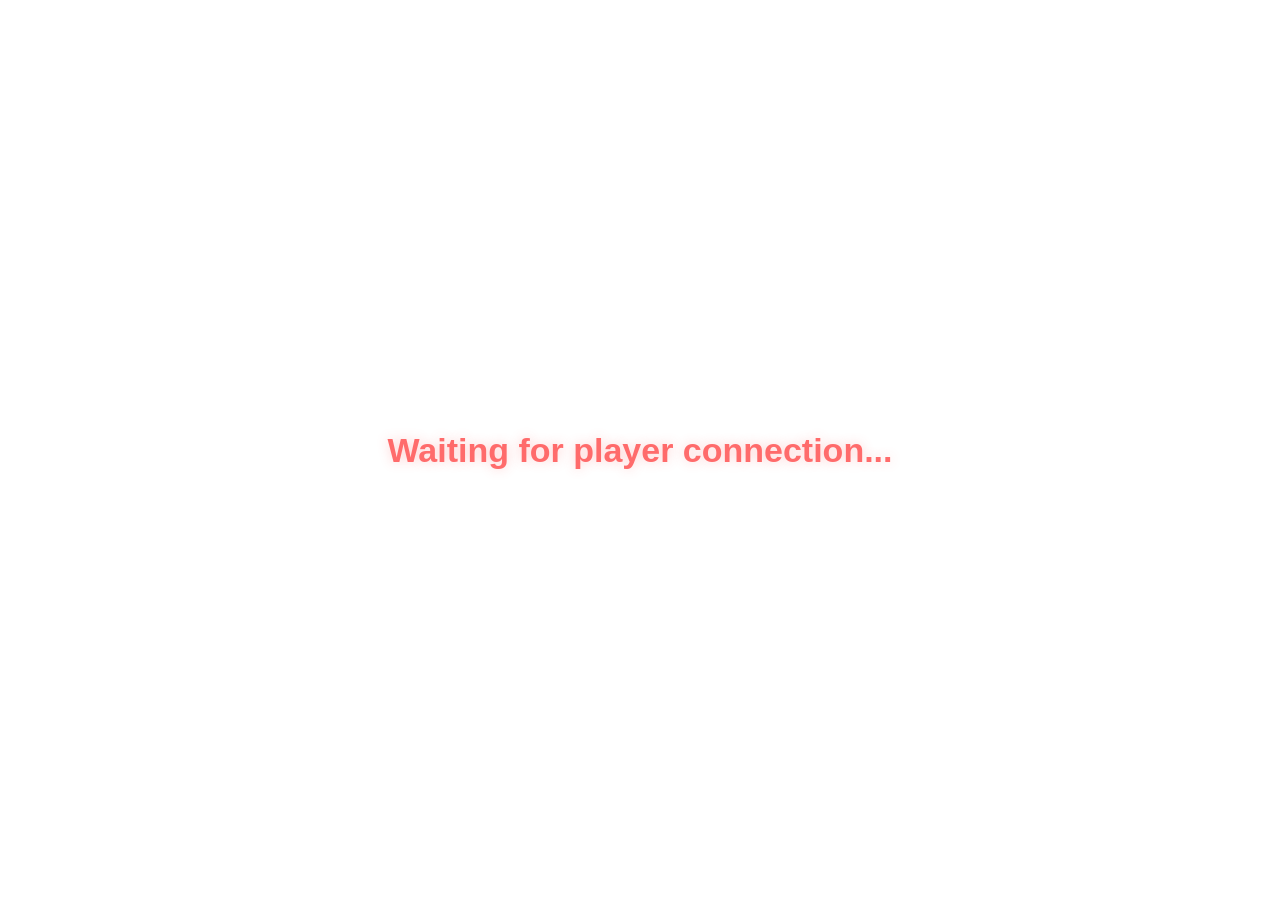
<file: now-playing-widget.html>
<!DOCTYPE html>
<html lang="en">
<head>
    <meta charset="UTF-8">
    <meta name="viewport" content="width=device-width, initial-scale=1.0">
    <title>Better Song Request Now Playing Widget</title>
    <link rel="stylesheet" href="style.css?v=20260531-124R7">
</head>
<body class="now-playing-widget-page">
    <main id="widget-root" class="widget-root"></main>
    <script src="translations.js?v=20260531-124R7"></script>
    <script src="app.js?v=20260531-124R7"></script>
</body>
</html>
</file>
<file: style.css>
:root { 
            --bg: #0f0f12; --panel: #1a1a1f; --accent: #00d4ff; --gold: #ffcc00; --red: #ff4d4d; --text: #e0e0e0;
            --twitch: #9146ff; --manual: #0088ff; 
        }
        body { background: var(--bg); color: var(--text); font-family: 'Segoe UI', sans-serif; margin: 0; display: flex; height: 100vh; overflow: hidden; flex-direction: column; }
        .app-brand-bar { flex: 0 0 38px; min-height: 38px; display: flex; align-items: center; justify-content: space-between; padding: 0 16px; box-sizing: border-box; background: #08080b; border-bottom: 1px solid #252530; box-shadow: 0 4px 14px rgba(0,0,0,0.35); z-index: 2100; }
        .app-brand-left { display: flex; align-items: center; gap: 10px; min-width: 0; }
        .app-brand-favicon { width: 22px; height: 22px; border-radius: 5px; object-fit: cover; flex: 0 0 22px; }
        .app-brand-name { color: #fff; font-size: 0.9rem; font-weight: 900; letter-spacing: 0; white-space: nowrap; overflow: hidden; text-overflow: ellipsis; }
        
        ::-webkit-scrollbar { width: 8px; }
        ::-webkit-scrollbar-track { background: #0f0f12; border-radius: 4px; }
        ::-webkit-scrollbar-thumb { background: #333; border-radius: 4px; }
        ::-webkit-scrollbar-thumb:hover { background: #555; }

        .top-section { display: flex; flex-grow: 1; transition: height 0.3s; overflow: hidden; }
        
        .panel { width: 480px; background: var(--panel); display: flex; flex-direction: column; border: 1px solid #333; flex-shrink: 0; }
        .main { flex-grow: 1; display: flex; flex-direction: column; align-items: center; justify-content: flex-start; background: #0b0b0d; position: relative; min-width: 500px; padding-top: 20px; overflow-y: auto;}
        
        .header { padding: 15px; display: flex; justify-content: space-between; align-items: center; font-weight: bold; background: #222; border-bottom: 1px solid #333; letter-spacing: 1px; color: var(--gold); }
        .list-count { background: rgba(255, 204, 0, 0.15); color: var(--gold); padding: 4px 10px; border-radius: 12px; font-size: 0.8em; font-weight: 900; white-space: nowrap; }
        
        #base-search { width: 100%; background: #0b0b0d; border: 1px solid #444; color: #fff; padding: 10px 12px; border-radius: 6px; outline: none; box-sizing: border-box; transition: 0.2s; }
        #base-search:focus { border-color: var(--accent) !important; box-shadow: 0 0 8px rgba(0, 212, 255, 0.3); }

        .list-container { overflow-y: auto; flex-grow: 1; padding: 10px; margin-bottom: 15px; }
        
        .q-item { --song-thumb-w: 56px; --song-thumb-h: 38px; --song-action-size: 26px; min-height: 62px; padding: 7px 9px; background: #25252b; margin-bottom: 6px; border-radius: 7px; border-left: 4px solid #444; display: grid; grid-template-columns: 16px var(--song-thumb-w) minmax(0, 1fr) repeat(3, var(--song-action-size)); gap: 0 6px; align-items: center; box-shadow: 0 3px 5px rgba(0,0,0,0.26); transition: background 0.2s; position: relative; box-sizing: border-box; }
        .q-item:hover { background: #2d2d35; }
        .q-item.request { border-left-color: var(--twitch); background: #24143d; } 
        .q-item.manual { border-left-color: var(--manual); background: #0c1c3a; }  
        
        @keyframes slideIn { from { transform: translateX(-50px); opacity: 0; } to { transform: translateX(0); opacity: 1; } }
        .animate-in { animation: slideIn 0.4s ease-out forwards; }

        .panel-right .header { gap: 8px 10px; min-width: 0; flex-wrap: wrap; padding: 12px 14px; }
        .panel-right .header .ex-style-001 { min-width: 0; display: flex; align-items: center; gap: 8px; flex: 1 1 auto; white-space: nowrap; overflow: hidden; }
        .panel-right .header .ex-style-001 [data-i18n="ui_queue"] { flex: 0 1 auto; min-width: 0; white-space: nowrap; }
        .panel-right .ex-style-010 { flex: 0 1 auto; min-width: max-content; white-space: nowrap; font-size: 10px; padding-inline: 8px; }
        .queue-tools { flex: 0 0 auto; min-width: max-content; flex-wrap: nowrap; justify-content: flex-end; gap: 6px; white-space: nowrap; overflow: visible; }
        .queue-tools .list-count { flex: 0 0 auto; min-width: max-content; padding-inline: 9px; font-size: 0.76rem; overflow: visible; text-overflow: clip; }
        .queue-actions { display: flex; align-items: center; justify-content: center; gap: 10px; flex-wrap: wrap; margin: 7px auto 10px; }
        .queue-persist-switch { width: fit-content; margin: 0; color: #aaa; font-size: 0.72em; font-weight: 800; letter-spacing: 0; cursor: pointer; user-select: none; white-space: nowrap; display: flex; align-items: center; justify-content: center; gap: 8px; max-width: 100%; }
        .queue-persist-switch input { position: absolute; opacity: 0; width: 0; height: 0; pointer-events: none; }
        .queue-switch-track { position: relative; width: 32px; height: 17px; flex: 0 0 32px; border-radius: 999px; background: #333; border: 1px solid #4a4a52; box-sizing: border-box; transition: background 0.2s, border-color 0.2s; }
        .queue-switch-track::before { content: ""; position: absolute; top: 2px; left: 2px; width: 11px; height: 11px; border-radius: 50%; background: #888; transition: transform 0.2s, background 0.2s; }
        .queue-persist-switch input:checked + .queue-switch-track { background: rgba(0, 212, 255, 0.28); border-color: var(--accent); }
        .queue-persist-switch input:checked + .queue-switch-track::before { transform: translateX(15px); background: var(--accent); }
        .queue-persist-switch:hover { color: var(--accent); }
        .btn-clear-queue { background: #241417; color: #ff9a9a; border: 1px solid rgba(255, 77, 77, 0.45); border-radius: 999px; padding: 4px 10px; font-size: 0.68em; font-weight: 900; cursor: pointer; transition: 0.2s; white-space: nowrap; }
        .btn-clear-queue:hover:not(:disabled) { background: var(--red); color: #fff; transform: translateY(-1px); }
        .btn-clear-queue:disabled { opacity: 0.38; cursor: not-allowed; transform: none; }
        .btn-history { background: rgba(0, 212, 255, 0.12); color: var(--accent); border: 1px solid rgba(0, 212, 255, 0.5); border-radius: 999px; padding: 4px 10px; font-size: 0.68em; font-weight: 900; cursor: pointer; transition: 0.2s; white-space: nowrap; }
        .btn-history:hover { background: var(--accent); color: #000; transform: translateY(-1px); }

        #now-playing-box { background: #111; border-bottom: 2px solid #222; padding: 10px; z-index: 10; box-shadow: 0 4px 10px rgba(0,0,0,0.5); }
        .now-playing-card { --np-soft-ink: #b7c6d6; --np-soft-ink-rgb: 183, 198, 214; --np-soft-ink-dim: #96a8ba; --np-cover-rgb: 67, 67, 67; position: relative; display: grid; grid-template-columns: 96px minmax(0, 1fr); grid-template-rows: 96px 32px; gap: 10px; min-height: 156px; padding: 10px 10px 24px; ; border: 1px solid rgba(255,255,255,0.08); border-radius: 8px; box-shadow: 0 10px 24px rgba(0,0,0,0.35); overflow: hidden; box-sizing: border-box; }
        .now-playing-card.panel-card { margin: 0; }
        .np-card-cover { grid-column: 1; grid-row: 1; width: 100%; height: 100%; object-fit: cover; border-radius: 8px; box-shadow: 0 6px 16px rgba(0,0,0,0.28); }
        .np-card-main { display: contents; min-width: 0; }
        .np-card-info { grid-column: 2; grid-row: 1; min-width: 0; min-height: 0; background: linear-gradient(135deg, rgba(var(--np-cover-rgb), 0.52), rgba(var(--np-cover-rgb), 0.24) 54%, rgba(67,67,67,0.5)); border: 1px solid rgba(255,255,255,0.2); border-radius: 7px; padding: 10px 12px; display: flex; flex-direction: column; justify-content: center; overflow: hidden; box-shadow: inset 0 1px 0 rgba(255,255,255,0.2), 0 10px 24px rgba(0,0,0,0.22); backdrop-filter: blur(18px) saturate(1.36); -webkit-backdrop-filter: blur(18px) saturate(1.36); }
        .np-card-title { color: var(--np-soft-ink); font-size: 1.12em; line-height: 1.1; font-weight: 900; overflow: hidden; overflow-wrap: anywhere; display: -webkit-box; -webkit-box-orient: vertical; -webkit-line-clamp: 2; padding-right: 44px; }
        .np-card-author { color: var(--np-soft-ink-dim); font-size: 0.82em; line-height: 1.14; margin-top: 5px; overflow: hidden; overflow-wrap: anywhere; display: -webkit-box; -webkit-box-orient: vertical; -webkit-line-clamp: 1; }
        .np-card-meter { grid-column: 1 / -1; grid-row: 2; min-width: 0; background: linear-gradient(135deg, rgba(var(--np-cover-rgb), 0.46), rgba(var(--np-cover-rgb), 0.2) 54%, rgba(67,67,67,0.46)); border: 1px solid rgba(255,255,255,0.18); border-radius: 7px; padding: 0 12px; display: grid; grid-template-columns: auto minmax(0, 1fr) auto; align-items: center; gap: 10px; box-shadow: inset 0 1px 0 rgba(255,255,255,0.16), 0 8px 18px rgba(0,0,0,0.18); backdrop-filter: blur(18px) saturate(1.3); -webkit-backdrop-filter: blur(18px) saturate(1.3); }
        .np-card-time { color: var(--np-soft-ink); font-family: Consolas, monospace; font-weight: 900; font-size: 1em; min-width: 46px; text-align: center; }
        .np-card-wave { --np-progress: 0%; height: 22px; display: flex; align-items: center; justify-content: space-between; gap: 2px; min-width: 0; overflow: hidden; }
        .np-card-wave i { --bar-stagger: 0s; --bar-skip-stagger: 0s; --bar-skip-x: 6px; --bar-skip-x-alt: -4px; --bar-skip-x-soft: 2px; --bar-duration: 3s; flex: 0 0 6px; max-width: 6px; height: var(--bar-height); min-height: 5px; border-radius: 5px; background: var(--np-soft-ink); opacity: 0; transform: scaleY(0); transform-origin: center; transition: transform 0.45s ease, opacity 0.45s ease; transition-delay: var(--bar-stagger); will-change: transform, opacity; }
        .now-playing-card.is-playing .np-card-wave i { animation: np-wave-start 0.56s cubic-bezier(0.19, 1, 0.22, 1) calc(0.5s + var(--bar-stagger)) both, np-wave var(--bar-duration) ease-in-out calc(1.06s + var(--bar-stagger)) infinite; transition-delay: 0s; }
        .now-playing-card.is-wave-ending .np-card-wave i { animation: np-wave-end 0.56s ease-in var(--bar-skip-stagger) both; transition-delay: 0s; }
        .now-playing-card.is-wave-fading .np-card-wave i { animation: np-wave-end 0.56s ease-in var(--bar-skip-stagger) both; transition-delay: 0s; }
        .now-playing-card.is-skipping .np-card-wave i { animation: np-wave-skip 0.46s cubic-bezier(0.2, 0, 0.18, 1) var(--bar-skip-stagger) both; transition-delay: 0s; }
        .now-playing-card.is-wave-held .np-card-wave i { animation: none; opacity: 0; transform: scaleY(0); transition-delay: 0s; }
        .np-card-progress { position: absolute; left: 10px; right: 10px; bottom: 6px; height: 5px; background: rgba(var(--np-soft-ink-rgb), 0.22); border-radius: 999px; overflow: hidden; }
        .np-card-progress-fill { width: 0%; height: 100%; background: var(--np-soft-ink); border-radius: inherit; transition: width 0.25s linear; }
        .np-card-user { position: absolute; right: 11px; top: 11px; max-width: 70px; color: #d6dce5; background: rgba(11, 13, 17, 0.42); border: 1px solid rgba(255,255,255,0.1); border-radius: 999px; padding: 2px 7px; font-size: 0.62em; font-weight: 900; overflow: hidden; text-overflow: ellipsis; white-space: nowrap; }
        .np-card-ban { position: absolute; right: 15px; bottom: 100px; background: rgba(0,0,0,0.28); color: var(--gold); border: 1px solid rgba(255,255,255,0.1); border-radius: 6px; padding: 4px 6px; cursor: pointer; transition: 0.2s; }
        .np-card-ban:hover { background: rgba(255, 204, 0, 0.18); transform: scale(1.05); }
        .np-card-favorite { position: absolute; right: 48px; bottom: 100px; width: 29px; height: 29px; display: grid; place-items: center; background: rgba(0,0,0,0.28); border-color: rgba(255,255,255,0.1); }
        @keyframes np-wave-start { from { transform: scaleY(0); opacity: 0; } to { transform: scaleY(0.82); opacity: 0.66; } }
        @keyframes np-wave { 0%, 100% { transform: scaleY(0.76); opacity: 0.62; } 42% { transform: scaleY(1.04); opacity: 0.84; } 73% { transform: scaleY(0.88); opacity: 0.72; } }
        @keyframes np-wave-end { 0% { transform: scaleY(0.82); opacity: 0.68; } 100% { transform: scaleY(0); opacity: 0; } }
        @keyframes np-wave-skip { 0% { transform: translateX(0) scaleY(0.9); opacity: 0.78; } 13% { transform: translateX(var(--bar-skip-x)) scaleY(1.18); opacity: 0.9; } 28% { transform: translateX(var(--bar-skip-x-alt)) scaleY(0.66); opacity: 0.68; } 46% { transform: translateX(var(--bar-skip-x-soft)) scaleY(0.9); opacity: 0.56; } 100% { transform: translateX(0) scaleY(0); opacity: 0; } }

        .q-item.playing { border: 1px solid var(--gold); border-left: 4px solid var(--gold); background: #26261a; box-shadow: 0 0 15px rgba(255, 204, 0, 0.15); margin-bottom: 0; }
        .q-item img { grid-column: 2; grid-row: 1; width: var(--song-thumb-w); height: var(--song-thumb-h); min-width: var(--song-thumb-w); max-width: var(--song-thumb-w); display: block; object-fit: cover; object-position: center; justify-self: center; align-self: center; margin: 0; border-radius: 4px; border: 1px solid #444; background: #0b0b0d; box-sizing: border-box; }
        .q-item[draggable="true"] { cursor: grab; }
        .q-item[draggable="true"]:active { cursor: grabbing; }
        .queue-drag-handle { grid-column: 1; grid-row: 1; justify-self: center; color: var(--accent); font-weight: 900; margin: 0; opacity: 0.78; user-select: none; }
        
        .eq-block { display: flex; align-items: flex-end; justify-content: center; width: 30px; height: 20px; margin-right: 10px; gap: 3px; }
        .eq-bar { width: 4px; background: var(--gold); border-radius: 2px; animation: eq-anim 0.5s ease-in-out infinite alternate; }
        .eq-bar:nth-child(1) { animation-delay: 0.1s; }
        .eq-bar:nth-child(2) { animation-delay: 0.3s; animation-duration: 0.7s; }
        .eq-bar:nth-child(3) { animation-delay: 0.0s; animation-duration: 0.6s; }
        .eq-bar:nth-child(4) { animation-delay: 0.2s; animation-duration: 0.4s; }
        @keyframes eq-anim { 0% { height: 4px; } 100% { height: 20px; } }

        .q-item.compact { min-height: 62px; padding: 7px 9px; margin-bottom: 6px; border-left-width: 4px; cursor: default; }
        .q-item.compact { grid-template-columns: 16px var(--song-thumb-w) minmax(0, 1fr) repeat(2, var(--song-action-size)); }
        .q-item.favorite-track { border-left-color: var(--gold); background: #2a2618; }
        .q-item.favorite-track[draggable="true"] { cursor: grab; }
        .q-item.favorite-track[draggable="true"]:active { cursor: grabbing; }
        .favorite-drag-handle { grid-column: 1; grid-row: 1; justify-self: center; color: var(--gold); font-weight: 900; margin: 0; opacity: 0.78; user-select: none; }
        .q-item.compact img { width: var(--song-thumb-w); height: var(--song-thumb-h); min-width: var(--song-thumb-w); max-width: var(--song-thumb-w); margin: 0; }
        .q-item.compact .track-title { font-size: 0.82em; white-space: nowrap; overflow: hidden; text-overflow: ellipsis; }
        .q-item.compact .track-meta { font-size: 0.68em; }
        .btn-add { grid-column: 6; grid-row: 1; width: var(--song-action-size); height: var(--song-action-size); min-width: var(--song-action-size); display: grid; place-items: center; justify-self: center; align-self: center; background: rgba(0, 212, 255, 0.18); color: var(--accent); border: 1px solid rgba(0, 212, 255, 0.55); border-radius: 6px; padding: 0; font-size: 1.02em; line-height: 1; font-weight: 900; cursor: pointer; transition: background 0.2s, color 0.2s, transform 0.2s, border-color 0.2s; }
        .q-item.compact .btn-add { grid-column: 5; }
        .btn-add:hover { background: var(--accent); color: #000; border-color: var(--accent); transform: scale(1.05); }

        .track-num { position: absolute; left: 4px; top: 4px; z-index: 2; min-width: 12px; max-width: 26px; padding: 0 2px; border-radius: 3px; background: rgba(0, 0, 0, 0.22); font-weight: 900; color: rgba(255,255,255,0.42); font-size: 0.58em; line-height: 1.2; text-align: center; margin: 0; overflow: hidden; text-overflow: clip; white-space: nowrap; text-shadow: 0 1px 2px rgba(0,0,0,0.55); }
        .q-item:hover .track-num { color: rgba(255,255,255,0.62); background: rgba(0, 0, 0, 0.3); }
        .q-item.request .track-num { color: rgba(191, 148, 255, 0.62); }
        .q-item.manual .track-num { color: rgba(0, 212, 255, 0.62); }
        .q-item.favorite-track .track-num { color: rgba(255, 204, 0, 0.66); }
        
        .track-info { grid-column: 3; grid-row: 1; min-width: 0; overflow: hidden; display: flex; flex-direction: column; justify-content: center; gap: 4px; pointer-events: none; }
        .track-title { font-weight: bold; font-size: 0.82em; white-space: nowrap; overflow: hidden; text-overflow: ellipsis; line-height: 1.18; color: #fff; padding-right: 0; } 
        .q-item.compact .track-title { padding-right: 0; }
        .track-meta { min-width: 0; max-width: 100%; overflow: hidden; font-size: 0.68em; color: #aaa; display: flex; flex-wrap: nowrap; gap: 4px; align-items: center; }
        
        .badge { display: inline-block; min-width: 0; max-width: 100%; overflow: hidden; text-overflow: ellipsis; white-space: nowrap; box-sizing: border-box; background: rgba(0, 212, 255, 0.2); color: var(--accent); padding: 2px 5px; border-radius: 4px; font-weight: bold; line-height: 1.15; }
        .badge-author { flex: 0 1 auto; max-width: min(122px, 100%); background: rgba(255, 255, 255, 0.1); color: #ccc; }
        .badge-auto { flex: 0 1 auto; max-width: 88px; background: rgba(255, 204, 0, 0.15); color: var(--gold); }
        .badge-user { flex: 0 1 auto; max-width: 88px; background: rgba(145, 70, 255, 0.2); color: #bf94ff; } 
        .badge-manual { flex: 0 1 auto; max-width: 88px; background: rgba(0, 136, 255, 0.2); color: #00d4ff; } 
        .badge-time { flex: 0 0 auto; min-width: 34px; text-align: center; background: rgba(255, 255, 255, 0.08); color: #bbb; font-family: monospace; }
        .badge-favorite { flex: 0 0 auto; background: rgba(255, 204, 0, 0.15); color: var(--gold); }
        
        .btn-favorite { background: transparent; color: #666; border: none; cursor: pointer; font-size: 1.08em; padding: 0; transition: 0.2s; border-radius: 4px; line-height: 1; }
        .btn-favorite:hover { color: var(--gold); background: rgba(255, 204, 0, 0.12); transform: scale(1.05); }
        .btn-favorite.is-active { color: var(--gold); text-shadow: 0 0 8px rgba(255, 204, 0, 0.35); }
        .q-item > .btn-favorite { grid-column: 4; grid-row: 1; position: static; width: var(--song-action-size); height: var(--song-action-size); min-width: var(--song-action-size); display: grid; place-items: center; justify-self: center; align-self: center; margin: 0; font-size: 1.04em; }
        .q-item.compact > .btn-favorite { grid-column: 4; position: static; width: var(--song-action-size); height: var(--song-action-size); min-width: var(--song-action-size); display: grid; place-items: center; margin: 0; }

        .btn-remove { grid-column: 6; grid-row: 1; position: static; width: var(--song-action-size); height: var(--song-action-size); min-width: var(--song-action-size); display: grid; place-items: center; justify-self: center; align-self: center; background: transparent; color: #666; border: none; cursor: pointer; font-size: 0.98em; padding: 0; transition: 0.2s; border-radius: 4px; }
        .btn-remove:hover { color: var(--red); background: rgba(255, 77, 77, 0.15); transform: scale(1.05); }
        
        .btn-ban { grid-column: 5; grid-row: 1; position: static; width: var(--song-action-size); height: var(--song-action-size); min-width: var(--song-action-size); display: grid; place-items: center; justify-self: center; align-self: center; background: transparent; color: #666; border: none; cursor: pointer; font-size: 0.98em; padding: 0; transition: 0.2s; border-radius: 4px; }
        .btn-ban:hover { color: var(--gold); background: rgba(255, 204, 0, 0.15); transform: scale(1.05); }

        .config-panel { width: 90%; max-width: 800px; background: #15151a; border: 1px solid #333; border-radius: 12px; padding: 15px 25px; margin-bottom: 20px; display: grid; grid-template-columns: 1fr auto 1fr; align-items: center; box-shadow: 0 4px 15px rgba(0,0,0,0.5); box-sizing: border-box; }
        .config-left { display: flex; flex-direction: column; align-items: flex-start; gap: 5px; }
        .config-center { display: flex; align-items: center; justify-content: center; gap: 10px; }
        .config-right { display: flex; justify-content: flex-end; }
        .import-status-banner { width: 90%; max-width: 800px; box-sizing: border-box; margin: -8px 0 14px; padding: 9px 12px; border-radius: 7px; border: 1px solid rgba(255, 204, 0, 0.35); background: rgba(255, 204, 0, 0.1); color: var(--gold); font-size: 0.82em; font-weight: 800; line-height: 1.35; text-align: center; display: flex; align-items: center; justify-content: center; gap: 10px; flex-wrap: wrap; }
        .import-status-banner.is-hidden { display: none; }
        .import-status-banner.is-ok { border-color: rgba(0, 255, 136, 0.35); background: rgba(0, 255, 136, 0.1); color: #00ff88; }
        .import-status-banner.is-error { border-color: rgba(255, 77, 77, 0.45); background: rgba(255, 77, 77, 0.1); color: #ff9a9a; }
        .import-status-text { min-width: 0; }
        .import-help-btn { padding: 7px 14px; font-size: 12px; box-shadow: 0 3px 8px rgba(0,0,0,0.35); }
        
        .btn-config { background: #222; border: 1px solid #444; color: var(--text); padding: 8px 15px; border-radius: 6px; cursor: pointer; font-size: 0.9em; font-weight: bold; transition: 0.2s; display: flex; align-items: center; gap: 8px; }
        .btn-config:hover { background: #333; border-color: var(--accent); color: #fff; transform: translateY(-2px); }
        .btn-config.highlight { color: var(--accent); border-color: var(--accent); }

        .switch-large { position: relative; display: inline-block; width: 60px; height: 30px; }
        .switch-large input { opacity: 0; width: 0; height: 0; }
        .slider-large { position: absolute; cursor: pointer; top: 0; left: 0; right: 0; bottom: 0; background-color: #444; transition: .4s; border-radius: 30px; }
        .slider-large:before { position: absolute; content: ""; height: 22px; width: 22px; left: 4px; bottom: 4px; background-color: white; transition: .4s; border-radius: 50%; box-shadow: 0 2px 5px rgba(0,0,0,0.5);}
        .switch-large input:checked + .slider-large { background-color: #00ff88; box-shadow: 0 0 10px rgba(0, 255, 136, 0.4); }
        .switch-large input:checked + .slider-large:before { transform: translateX(30px); }

        .player-wrapper { width: 90%; max-width: 800px; aspect-ratio: 16 / 9; background: #000; border-radius: 8px; overflow: hidden; box-shadow: 0 10px 30px rgba(0,0,0,0.6); }
        
        .controls-bar { display: flex; gap: 12px; margin-top: 25px; background: #1a1a1f; padding: 15px 25px; border-radius: 15px; border: 1px solid #333; flex-wrap: wrap; justify-content: center; width: 90%; max-width: 800px; box-sizing: border-box;}
        .btn-ctrl { background: #2a2a35; border: 1px solid #444; color: white; padding: 12px 20px; font-size: 14px; font-weight: bold; border-radius: 8px; cursor: pointer; transition: 0.2s; display: flex; align-items: center; gap: 8px; }
        .btn-ctrl:hover { background: var(--accent); color: black; border-color: var(--accent); transform: translateY(-2px); }
        .btn-play { border-color: #00ff88; color: #00ff88; background: #112a1c; }
        .btn-play:hover { background: #00ff88; color: black; border-color: #00ff88; }

        .base-start-actions { width: 90%; margin: 15px auto 10px; display: grid; grid-template-columns: repeat(2, minmax(0, 1fr)); gap: 10px; }
        .base-start-option { min-width: 0; display: flex; flex-direction: column; gap: 6px; }
        .base-start-option small { color: #888; font-size: 0.72em; line-height: 1.25; text-align: center; }
        .btn-start { background: #00ff88; color: black; font-weight: 900; width: 100%; margin: 0; display: block; padding: 13px 10px; border-radius: 8px; border: none; cursor: pointer; text-transform: uppercase; min-height: 46px; white-space: normal; }
        .btn-start-shuffle { background: var(--accent); }
        .btn-start:disabled { background: #444; color: #888; cursor: not-allowed; }
        
        .manual-add-box { display: flex; gap: 10px; background: #1a1a1f; padding: 10px; border-radius: 10px; border: 1px solid #333; width: 90%; max-width: 800px; box-sizing: border-box; }
        .manual-add-box input { flex-grow: 1; background: #0b0b0d; border: 1px solid #444; color: #fff; padding: 10px 15px; border-radius: 6px; outline: none; }
        .manual-add-box input:focus { border-color: var(--accent); }
        .manual-add-box button { background: var(--manual); color: #fff; border: none; font-weight: 900; border-radius: 6px; padding: 0 20px; cursor: pointer; transition: 0.2s; }
        .manual-add-box button:hover { background: #fff; color: #000; transform: scale(1.05); }

        #now-playing-title { width: 90%; max-width: 800px; min-height: 3.65em; max-height: 3.65em; margin-top: 18px; font-size: 1.5em; line-height: 1.18; font-weight: 900; color: var(--gold); text-align: center; text-shadow: 0 0 10px rgba(255, 204, 0, 0.3); padding: 0 20px; box-sizing: border-box; display: flex; align-items: center; justify-content: center; overflow-y: auto; overflow-x: hidden; overflow-wrap: anywhere; scrollbar-width: thin; }
        #now-playing-meta { width: 90%; max-width: 800px; min-height: 1.35em; font-size: 1em; color: #aaa; margin-top: 5px; text-align: center; padding: 0 20px; box-sizing: border-box; overflow: hidden; text-overflow: ellipsis; white-space: nowrap; }

        /* MODALS */
        .modal-overlay { display:none; position:fixed; top:0; left:0; width:100%; height:100%; background:rgba(0,0,0,0.85); z-index:9999; justify-content:center; align-items:center; }
        #confirm-modal { z-index: 13000; }
        .modal-content { background:var(--panel); width:90%; max-width:600px; max-height:85vh; border: 1px solid #444; border-radius:10px; display:flex; flex-direction:column; box-shadow: 0 10px 30px rgba(0,0,0,0.8); }
        .modal-header { padding:15px; background:#222; border-bottom:1px solid #444; display:flex; justify-content:space-between; align-items:center; border-radius: 10px 10px 0 0; }
        .modal-item { display:flex; justify-content:space-between; align-items:center; background:#25252b; padding:10px 15px; margin-bottom:8px; border-radius:6px; border-left: 4px solid var(--red); }
        .modal-item.playlist-style { border-left-color: var(--accent); }
        .modal-item.playlist-style[draggable="true"] { cursor: grab; }
        .modal-item.playlist-style[draggable="true"]:active { cursor: grabbing; }
        .playlist-order-handle { color: var(--accent); font-weight: 900; margin-right: 10px; opacity: 0.8; user-select: none; }
        .modal-item-title { font-size:0.9em; font-weight:bold; overflow:hidden; text-overflow:ellipsis; white-space:nowrap; padding-right:15px; color:#fff; }
        .btn-modal-action { background:var(--accent); color:black; border:none; padding:6px 12px; border-radius:4px; font-weight:bold; cursor:pointer; transition:0.2s; white-space:nowrap; }
        .btn-modal-action:hover { background:#fff; transform: scale(1.05); }
        .btn-modal-action.danger { background: var(--red); color: white; }
        .btn-modal-action.danger:hover { background: #ff7777; }

        .api-input { width: 100%; background: #1a1a1f; border: 1px solid #444; color: white; padding: 10px; border-radius: 6px; box-sizing: border-box; font-family: monospace; font-size: 1em; margin-top: 5px; outline: none; }
        .api-input:focus { box-shadow: 0 0 10px rgba(0, 212, 255, 0.3); border-color: var(--accent); }

        .btn-clear-bans { background: var(--red); color: white; border: none; padding: 6px 12px; border-radius: 4px; cursor: pointer; font-weight: bold; font-size: 11px; transition: 0.2s;}
        .btn-clear-bans:hover { background: #ff7777; transform: scale(1.05); }

        /* SETTINGS MODAL */
        #settings-modal .modal-content { max-width: 700px; height: 80vh; }
        .settings-tabs { display: flex; background: #15151a; border-bottom: 2px solid #333; }
        .settings-tab { flex: 1; padding: 15px; text-align: center; cursor: pointer; font-weight: bold; color: #888; transition: 0.2s; border-bottom: 2px solid transparent; }
        .settings-tab:hover { color: #fff; background: #1a1a1f; }
        .settings-tab.active { color: var(--accent); border-bottom-color: var(--accent); background: #222; }
        .settings-body { flex-grow: 1; overflow-y: auto; padding: 20px; }
        .settings-section { display: none; }
        .settings-section.active { display: block; }
        
        .settings-row { display: flex; flex-direction: column; margin-bottom: 15px; background: #111; padding: 15px; border-radius: 8px; border: 1px solid #333; }
        .settings-row label { font-weight: bold; margin-bottom: 5px; color: var(--gold); font-size: 0.9em; }
        .settings-help { color: #aaa; font-size: 0.8em; margin-bottom: 12px; line-height: 1.45; }
        .sr-limit-grid { display: grid; grid-template-columns: minmax(0, 1fr) minmax(0, 1fr); gap: 14px 16px; align-items: stretch; }
        .sr-limit-field { min-width: 0; display: flex; flex-direction: column; gap: 6px; }
        .sr-limit-field > .ex-style-021 { min-height: 34px; display: flex; align-items: flex-end; line-height: 1.2; }
        .sr-limit-field small { color: #888; font-size: 0.75em; line-height: 1.35; }
        .sr-limit-input { width: 100%; max-width: 150px; margin: 0; text-align: center; }
        .sr-music-field { grid-column: 1 / -1; gap: 7px; padding-top: 2px; }
        .sr-limit-toggle { margin: -2px 0 2px !important; color: #ccc !important; font-size: 0.78em !important; }
        .sr-limit-input:disabled { opacity: 0.45; cursor: not-allowed; background: #111116; border-color: #303038; color: #777; }
        .settings-switch { width: fit-content; max-width: 100%; margin: 0 !important; color: #fff !important; font-size: 0.9em; font-weight: 700; letter-spacing: 0; cursor: pointer; user-select: none; display: grid; grid-template-columns: 32px minmax(0, 1fr); align-items: center; gap: 10px; }
        .settings-switch input { position: absolute; opacity: 0; width: 0; height: 0; pointer-events: none; }
        .settings-switch input:checked + .queue-switch-track { background: rgba(0, 212, 255, 0.28); border-color: var(--accent); }
        .settings-switch input:checked + .queue-switch-track::before { transform: translateX(15px); background: var(--accent); }
        .settings-switch:hover { color: var(--accent) !important; }
        .settings-checkbox { display: flex; align-items: center; gap: 8px; color: #fff !important; margin: 0 !important; cursor: pointer; }
        .settings-checkbox input { width: 16px; height: 16px; accent-color: var(--accent); cursor: pointer; }
        .widget-url-box { display: flex; gap: 8px; align-items: stretch; margin-top: 6px; }
        .widget-url-output { flex: 1; margin-top: 0; font-size: 0.78em; }
        .btn-widget-copy { background: var(--manual); color: #fff; border: none; border-radius: 6px; padding: 0 14px; font-weight: 900; cursor: pointer; transition: 0.2s; white-space: nowrap; }
        .btn-widget-copy:hover { background: var(--accent); color: #000; transform: translateY(-1px); }
        .btn-widget-test { background: #333; border: 1px solid #555; }
        .widget-url-hint { color: #888; font-size: 0.75em; line-height: 1.35; margin-top: 8px; }
        .widget-option-row { display: flex; flex-direction: column; gap: 5px; margin: 10px 0 12px; }
        .widget-option-row small { color: #888; font-size: 0.75em; line-height: 1.35; }
        .widget-url-warning { margin-top: 8px; color: #ffcc00; background: rgba(255, 204, 0, 0.1); border: 1px solid rgba(255, 204, 0, 0.35); border-radius: 6px; padding: 7px 9px; font-size: 0.78em; font-weight: 700; line-height: 1.35; }
        .widget-url-warning.is-hidden { display: none; }
        .widget-audio-player { position: fixed; left: -9999px; top: -9999px; width: 1px; height: 1px; overflow: hidden; opacity: 0; pointer-events: none; }
        .ws-host-field { min-width: 180px; }
        .ws-host-input { width: 180px; margin: 0; }
        .settings-action-row { display: flex; gap: 10px; flex-wrap: wrap; align-items: center; }
        .btn-settings-action { background: var(--accent); color: #000; border: none; border-radius: 6px; padding: 9px 14px; font-weight: 900; cursor: pointer; transition: 0.2s; }
        .btn-settings-action:hover:not(:disabled) { background: #fff; transform: translateY(-1px); }
        .btn-settings-action:disabled { opacity: 0.45; cursor: not-allowed; transform: none; }
        .btn-secondary-action { background: #333; color: #fff; border: 1px solid #555; }
        .btn-secondary-action:hover:not(:disabled) { background: #444; color: var(--accent); border-color: var(--accent); }
        .btn-danger-action { background: var(--red); color: #fff; }
        .settings-note { color: #888; font-size: 0.75em; line-height: 1.35; margin-top: 8px; }
        .hidden-file-input { display: none; }
        .diagnostics-results { display: flex; flex-direction: column; gap: 8px; margin-top: 12px; }
        .diagnostic-item { background: #15151a; border: 1px solid #333; border-left: 4px solid #555; border-radius: 6px; padding: 8px 10px; color: #ccc; font-size: 0.8em; line-height: 1.35; }
        .diagnostic-item strong { color: #fff; }
        .diagnostic-ok { border-left-color: #00ff88; }
        .diagnostic-warn { border-left-color: var(--gold); }
        .diagnostic-error { border-left-color: var(--red); }
        .diagnostic-muted { color: #888; }
        .confirm-content { max-width: 420px; height: auto !important; }
        .confirm-body { padding: 18px; }
        .confirm-body p { margin: 0 0 18px; color: #ddd; line-height: 1.45; }
        .confirm-actions { display: flex; justify-content: flex-end; gap: 10px; flex-wrap: wrap; }
        .toast-root { position: fixed; right: 18px; bottom: 86px; z-index: 12000; display: flex; flex-direction: column; gap: 8px; max-width: min(360px, calc(100vw - 36px)); pointer-events: none; }
        .toast { background: #15151a; color: #fff; border: 1px solid #444; border-left: 4px solid var(--accent); border-radius: 7px; padding: 10px 12px; box-shadow: 0 10px 24px rgba(0,0,0,0.45); font-size: 0.82em; line-height: 1.35; animation: toast-in 0.18s ease-out; }
        .toast.is-error { border-left-color: var(--red); }
        .toast.is-ok { border-left-color: #00ff88; }
        .toast.is-warn { border-left-color: var(--gold); }
        @keyframes toast-in { from { opacity: 0; transform: translateY(8px); } to { opacity: 1; transform: translateY(0); } }
        .viewer-history-content { max-width: 980px; width: min(94vw, 980px); height: min(86vh, 760px); }
        .history-header-text { display: flex; flex-direction: column; gap: 4px; min-width: 0; }
        .history-desc { color: #888; font-size: 0.78em; line-height: 1.3; }
        .viewer-history-body { padding: 14px; overflow: hidden; display: flex; flex-direction: column; gap: 12px; min-height: 0; }
        .viewer-history-toolbar { display: grid; grid-template-columns: minmax(180px, 1.2fr) minmax(130px, 0.8fr) auto auto auto; gap: 8px; align-items: end; }
        .viewer-history-toolbar .api-input { margin-top: 0; font-size: 0.9em; }
        .history-date-field { margin: 0 !important; color: #aaa !important; font-size: 0.76em !important; display: flex; flex-direction: column; gap: 4px; }
        .history-date-field span { color: #888; }
        .history-date-input { width: 142px; min-width: 142px; }
        .viewer-history-summary { display: flex; align-items: center; justify-content: space-between; gap: 10px; flex-wrap: wrap; }
        .history-limit-note { color: #888; font-size: 0.76em; line-height: 1.35; }
        .history-list { flex: 1 1 auto; min-height: 0; overflow-y: auto; padding-right: 4px; }
        .history-item { --song-action-size: 28px; grid-template-columns: 16px var(--song-thumb-w) minmax(0, 1fr) repeat(2, var(--song-action-size)); }
        .history-item .track-meta { flex-wrap: nowrap; }
        .history-item .btn-favorite { grid-column: 4; }
        .history-item .btn-add { grid-column: 5; }
        .history-empty { color: #888; text-align: center; padding: 28px 12px; border: 1px dashed #333; border-radius: 8px; background: #111; }
        .badge-date { flex: 0 0 auto; background: rgba(255,255,255,0.08); color: #bbb; }
        .badge-count { flex: 0 0 auto; background: rgba(0, 255, 136, 0.14); color: #00ff88; }
        @media (max-width: 700px) { .widget-url-box { flex-direction: column; } .btn-widget-copy { padding: 10px 14px; } .sr-limit-grid { grid-template-columns: 1fr; } .sr-music-field { grid-column: auto; } .sr-limit-field > .ex-style-021 { min-height: 0; } .settings-action-row { flex-direction: column; align-items: stretch; } .btn-settings-action { width: 100%; } .viewer-history-toolbar { grid-template-columns: 1fr; } .history-date-input { width: 100%; min-width: 0; } }


        
        .msg-setting-item { margin-bottom: 12px; background: #15151a; padding: 10px; border-radius: 6px; border-left: 3px solid var(--twitch); transition: opacity 0.2s, border-color 0.2s; }
        .msg-setting-item.is-disabled { opacity: 0.68; border-left-color: #555; }
        .msg-setting-header { display: flex; justify-content: space-between; align-items: center; gap: 8px; flex-wrap: wrap; margin-bottom: 5px; font-size: 0.8em; }
        .msg-key { color: var(--accent); font-family: monospace; font-weight: bold; }
        .msg-vars { color: #888; font-family: monospace; }
        .msg-enable-switch { flex: 0 0 34px; width: 34px; margin: 0 !important; color: #ccc !important; font-size: 0.9em; font-weight: 800; letter-spacing: 0; cursor: pointer; user-select: none; display: flex; align-items: center; justify-content: center; }
        .msg-enable-switch input { position: absolute; opacity: 0; width: 0; height: 0; pointer-events: none; }
        .msg-enable-switch input:checked + .queue-switch-track { background: rgba(0, 212, 255, 0.28); border-color: var(--accent); }
        .msg-enable-switch input:checked + .queue-switch-track::before { transform: translateX(15px); background: var(--accent); }
        .msg-enable-switch:hover { color: var(--accent) !important; }
        .msg-setting-body { display: flex; align-items: center; gap: 6px; }
        .msg-setting-body input { flex-grow: 1; background: #0b0b0d; color: #fff; border: 1px solid #444; padding: 6px 10px; border-radius: 4px; outline: none; }
        .msg-setting-body input:focus { border-color: var(--accent); }
        .btn-msg-action { background: #333; border: none; color: white; padding: 0 12px; border-radius: 4px; cursor: pointer; font-size: 1.1em; transition: 0.2s; }
        .btn-msg-action:hover { background: var(--accent); color: black; }
        .btn-msg-reset { background: #333; }
        .btn-msg-reset:hover { background: var(--red); }

        /* TUTORIAL MODAL */
        #tutorial-modal .modal-content { max-width: 800px; }
        .tut-section { background: #25252b; padding: 15px; border-radius: 8px; margin-bottom: 15px; border-left: 4px solid var(--accent); }
        .tut-section h4 { margin-top: 0; color: var(--gold); margin-bottom: 10px; }
        
        .tut-input { background: #050505; color: var(--gold); border: 1px solid #555; padding: 4px 8px; border-radius: 4px; font-family: monospace; font-size: 13px; outline: none; width: 60px; text-align: center; }
        .tut-input[type="text"] { width: 120px; text-align: left; color: #00ff88; }
        .tut-input:focus { border-color: var(--accent); }

        .tut-code { background: #050505; color: #00ff88; font-family: monospace; padding: 10px; border-radius: 6px; font-size: 11px; word-break: break-all; max-height: 100px; overflow-y: auto; border: 1px solid #333; margin-bottom: 10px; width: 100%; box-sizing: border-box; resize: vertical; }
        .btn-copy { background: #333; color: white; border: 1px solid #555; padding: 8px 15px; border-radius: 4px; cursor: pointer; font-weight: bold; width: 100%; transition: 0.2s;}
        .btn-copy:hover { background: #00ff88; color: black; border-color: #00ff88;}

        @keyframes pulse-btn-anim {
            0% { transform: scale(1); box-shadow: 0 0 10px rgba(0, 255, 136, 0.4); }
            50% { transform: scale(1.05); box-shadow: 0 0 25px rgba(0, 255, 136, 0.8); }
            100% { transform: scale(1); box-shadow: 0 0 10px rgba(0, 255, 136, 0.4); }
        }
        .btn-pulse { animation: pulse-btn-anim 2s infinite; background: #00ff88 !important; color: #000 !important; font-size: 1.1em !important; padding: 15px 40px !important; border: 2px solid #fff !important; }

        /* BOTTOM RIGHT BUTTONS */
        .floating-btns { position: fixed; bottom: 46px; right: 20px; display: flex; flex-direction: row; align-items: center; justify-content: flex-end; gap: 8px; max-width: calc(100vw - 40px); flex-wrap: wrap; z-index: 1000; }
        .btn-help, .btn-changelog { position: relative; top: 0; background: var(--manual); color: white; border: 2px solid #fff; border-radius: 50px; padding: 10px 20px; font-weight: 900; font-size: 14px; cursor: pointer; box-shadow: 0 4px 10px rgba(0,0,0,0.5); transition: top 0.24s cubic-bezier(0.4, 0, 0.2, 1), background 0.2s, color 0.2s, transform 0.2s; text-align: center; white-space: nowrap; }
        .btn-help:hover, .btn-help:focus-visible { background: var(--gold); color: black; transform: scale(1.05); }
        .btn-changelog { background: #222; border-color: var(--accent); color: var(--accent); }
        .btn-changelog:hover, .btn-changelog:focus-visible { background: var(--accent); color: black; transform: scale(1.05); }
        
        .btn-update { position: relative; top: 0; background: var(--red); color: white; border: 2px solid #fff; border-radius: 50px; padding: 10px 20px; font-weight: 900; font-size: 14px; cursor: pointer; box-shadow: 0 4px 10px rgba(0,0,0,0.5); text-align: center; animation: pulse-update 1.5s infinite; transition: top 0.24s cubic-bezier(0.4, 0, 0.2, 1), background 0.2s, color 0.2s, transform 0.2s; white-space: nowrap;}
        .btn-update:hover, .btn-update:focus-visible { background: #fff; color: var(--red); transform: scale(1.05); }
        .btn-update[data-test-version="true"] { background: #222; color: var(--gold); border-color: var(--gold); cursor: default; animation: none; }
        .btn-update[data-test-version="true"]:hover, .btn-update[data-test-version="true"]:focus-visible { background: #222; color: var(--gold); transform: none; }
        .top-section.debug-open ~ .floating-btns { bottom: 196px; }
        @keyframes pulse-update { 0% { transform: scale(1); box-shadow: 0 0 10px rgba(255, 77, 77, 0.4); } 50% { transform: scale(1.05); box-shadow: 0 0 25px rgba(255, 77, 77, 0.8); } 100% { transform: scale(1); box-shadow: 0 0 10px rgba(255, 77, 77, 0.4); } }

        .bottom-zone { flex-shrink: 0; width: 100%; background: #070709; position: relative; z-index: 2000; }
        
        /* NEW FOOTER */
        .footer { border-top: 1px solid #222; padding: 5px 20px; display: flex; justify-content: space-between; align-items: center; min-height: 35px; box-sizing: border-box; position: relative;}
        .footer-left { font-size: 11px; color: #666; font-weight: bold; width: 330px; min-width: 230px; display: flex; align-items: center; gap: 6px; flex-wrap: wrap; line-height: 1.2; }
        .footer-app-id { white-space: nowrap; }
        .footer-version-badge { color: #999; border: 1px solid #333; background: #111116; border-radius: 4px; padding: 2px 5px; white-space: nowrap; }
        .holiday-message { color: var(--gold); white-space: normal; font-weight: 900; }
        .footer-center { display: flex; align-items: center; gap: 20px; font-size: 11px; color: #666; font-weight: bold; position: absolute; left: 50%; transform: translateX(-50%);}
        .footer-center a { color: #888; text-decoration: none; display: flex; align-items: center; gap: 8px; transition: 0.2s; }
        .footer-center a:hover { color: var(--accent); transform: scale(1.05); }
        .footer-center img { height: 16px; width: 16px; object-fit: contain; }
        .footer-center img.round { border-radius: 50%; }
        .footer-right { width: 250px; display: flex; justify-content: flex-end; }
        .separator { color: #333; }

        .btn-debug-toggle { background: #1a1a1f; color: #888; border: 1px solid #444; padding: 4px 12px; border-radius: 4px; cursor: pointer; font-size: 10px; font-weight: bold; transition: 0.2s; display: flex; align-items: center;}
        .btn-debug-toggle:hover { color: #fff; background: #333; border-color: var(--accent); }
        
        #debug-console { display: none; height: 150px; background: #050505; color: #00ff00; font-family: monospace; font-size: 11px; padding: 10px; overflow-y: auto; border-top: 2px solid #333; position: relative; box-sizing: border-box;}

        @media (max-width: 1400px) {
            body { display: block; overflow-y: auto; overflow-x: hidden; height: auto; }
            .top-section { flex-direction: column; height: auto; overflow: visible; padding-bottom: 40px; transition: padding-bottom 0.3s; }
            .top-section.debug-open { padding-bottom: 190px; } 
            .panel-left { width: 100%; height: 50vh; min-height: 400px; border-right: none; border-bottom: 2px solid #333; }
            .main { width: 100%; min-height: unset; padding: 20px 0; }
            .panel-right { width: 100%; height: 70vh; min-height: 500px; border-left: none; border-top: 2px solid #333; }
            .config-panel { display: flex; flex-direction: column; gap: 15px; text-align: center; }
            .config-left { align-items: center; }
            .config-right { justify-content: center; }
            .base-start-actions { grid-template-columns: 1fr; }
            .bottom-zone { position: fixed; bottom: 0; left: 0; box-shadow: 0 -5px 15px rgba(0,0,0,0.5); }
        }

        @media (max-width: 900px) {
            .footer { flex-wrap: wrap; gap: 6px 10px; justify-content: space-between; }
            .footer-left { width: auto; min-width: 0; max-width: calc(100% - 120px); }
            .footer-center { position: static; transform: none; order: 3; width: 100%; justify-content: center; gap: 12px; flex-wrap: wrap; }
            .footer-right { width: auto; margin-left: auto; }
        }
        
        /* CHANGELOG BADGES */
        .changelog-entry { margin-bottom: 20px; padding-bottom: 20px; border-bottom: 1px solid #333; }
        .changelog-entry:last-child { border-bottom: none; margin-bottom: 0; padding-bottom: 0;}
        .cl-version { color: var(--gold); font-size: 1.2em; margin: 0 0 10px 0; display: flex; align-items: center; justify-content: space-between;}
        .cl-date { font-size: 0.7em; color: #888; font-family: monospace; }
        .cl-body { color: #ccc; font-size: 0.9em; line-height: 1.5; white-space: pre-wrap; word-wrap: break-word;}
        
        .cl-badge { padding: 3px 6px; border-radius: 4px; font-size: 10px; font-weight: 900; margin-right: 8px; vertical-align: text-bottom; display: inline-block; letter-spacing: 0.5px;}
        .cl-new { background: rgba(0, 255, 136, 0.15); color: #00ff88; border: 1px solid #00ff88; }
        .cl-fix { background: rgba(255, 77, 77, 0.15); color: #ff4d4d; border: 1px solid #ff4d4d; }
        .cl-chg { background: rgba(0, 212, 255, 0.15); color: #00d4ff; border: 1px solid #00d4ff; }
        
        .lang-select { background: #222; color: #fff; border: 1px solid #444; padding: 6px 10px; border-radius: 4px; cursor: pointer; outline: none; font-weight: bold; }
        .lang-select:hover { border-color: var(--accent); }

/* Extracted static inline styles */
.ex-style-001 { display: flex; gap: 10px; align-items: center; }
.ex-style-002 { background: #222; border: 1px solid #444; color: var(--gold); padding: 5px 10px; border-radius: 6px; cursor: pointer; font-size: 11px; font-weight: bold; transition: 0.2s; display: flex; align-items: center; gap: 5px; }
.ex-style-003 { padding: 0 10px 10px 10px; }
.ex-style-004 { color: #ffaa00; font-size: 11px; font-weight: bold; background: #111; padding: 4px 12px; border-radius: 12px; border: 1px solid #333; }
.ex-style-005 { color: #aaa; font-size: 11px; font-weight: bold; background: #111; padding: 4px 12px; border-radius: 12px; border: 1px solid #333; }
.ex-style-006 { font-weight: 900; font-size: 18px; color: var(--red); text-shadow: 0 0 5px rgba(0,0,0,0.5); letter-spacing: 1px; }
.ex-style-007 { font-size: 1.8em; padding: 5px 15px; border-radius: 10px; }
.ex-style-008 { color: var(--red); }
.ex-style-009 { margin-top: 20px; }
.ex-style-010 { background: #222; border: 1px solid #444; color: var(--red); padding: 3px 8px; border-radius: 4px; cursor: pointer; font-size: 10px; font-weight: bold; transition: 0.2s; }
.ex-style-011 { display: flex; gap: 8px; align-items: center; }
.ex-style-012 { font-size: 0.7em; color: var(--gold); text-transform: uppercase; font-weight: bold; margin-bottom: 8px; text-align: center; letter-spacing: 1px; }
.ex-style-013 { text-align:center; color:#555; font-size: 0.8em; padding: 10px; }
.ex-style-014 { color:var(--accent); margin-left:5px; }
.ex-style-015 { display:none; }
.ex-style-016 { margin:0; color:var(--accent); }
.ex-style-017 { background:none; border:none; color:#aaa; font-size:1.5em; cursor:pointer; transition:0.2s; }
.ex-style-018 { width: 200px; }
.ex-style-019 { display: flex; gap: 15px; align-items: flex-end; flex-wrap: wrap; }
.ex-style-020 { display: flex; flex-direction: column; gap: 5px; }
.ex-style-021 { font-size: 0.8em; color: #888; }
.ex-style-022 { width: 100px; margin: 0; text-align: center; }
.ex-style-023 { display: flex; flex-direction: column; gap: 5px; flex-grow: 1; }
.ex-style-024 { margin: 0; }
.ex-style-025 { background: var(--manual); color: white; border: none; padding: 10px 20px; border-radius: 6px; cursor: pointer; font-weight: bold; height: 38px; }
.ex-style-026 { color: var(--gold); }
.ex-style-027 { font-size: 0.8em; color: #aaa; margin-bottom: 10px; }
.ex-style-028 { display: flex; gap: 10px; }
.ex-style-029 { margin:0; flex-grow:1; }
.ex-style-030 { background: #222; color: #fff; border: 1px solid #444; padding: 0 15px; border-radius: 4px; cursor: pointer; }
.ex-style-031 { background: var(--gold); color: black; border: none; padding: 0 20px; border-radius: 4px; font-weight: bold; cursor: pointer; }
.ex-style-032 { font-size: 14px; margin-top: 5px; }
.ex-style-033 { margin-top: 15px; padding-top: 15px; border-top: 1px solid #333; font-size: 0.85em; color: #ccc; }
.ex-style-034 { margin: 5px 0 0 0; padding-left: 20px; color: var(--accent); }
.ex-style-035 { color: #bbb; }
.ex-style-036 { color: var(--accent); text-decoration: none; }
.ex-style-037 { background: rgba(0, 212, 255, 0.1); border-left: 4px solid var(--accent); padding: 12px; border-radius: 4px; font-size: 0.85em; color: #ccc; margin-bottom: 15px; }
.ex-style-038 { padding: 20px; overflow-y:auto; flex-grow:1; max-height: 70vh; }
.ex-style-039 { text-align:center; padding: 20px; color: var(--gold); }
.ex-style-040 { display: flex; align-items: center; gap: 20px; }
.ex-style-041 { margin:0; color:var(--red); }
.ex-style-042 { padding:15px; overflow-y:auto; flex-grow:1; max-height: 60vh; }
.ex-style-043 { display: flex; flex-direction: column; }
.ex-style-044 { font-size: 12px; color: #888; margin-top: 3px; }
.ex-style-045 { padding: 15px 15px 0 15px; }
.ex-style-046 { margin-top: 0; width: 100%; padding: 5px; border: 1px solid #333; background: #000; }
.ex-style-047 { padding: 8px; }
.ex-style-048 { background: var(--gold); color: #000; font-size: 0.9em; padding: 0 15px; }
.ex-style-049 { padding:15px; overflow-y:auto; flex-grow:1; max-height: 50vh; }
.ex-style-050 { display: flex; gap: 15px; align-items: center; }
.ex-style-051 { font-size: 0.8em; padding: 3px 6px; }
.ex-style-052 { font-size: 14px; color: #ccc; margin-top: 0; line-height: 1.5; }
.ex-style-053 { color:var(--accent); font-size: 12px; margin-left: 15px; }
.ex-style-054 { text-align: center; margin: 20px 0; padding: 15px; background: #111; border: 1px solid var(--accent); border-radius: 8px; }
.ex-style-055 { color: #fff; font-size: 1.1em; }
.ex-style-056 { color: var(--accent); font-size: 1.2em; font-weight: bold; text-decoration: none; display: inline-block; margin-top: 10px; padding: 10px 15px; background: rgba(0, 212, 255, 0.1); border-radius: 6px; border: 1px dashed var(--accent); }
.ex-style-057 { margin-top: 15px; font-size: 0.9em; color: var(--gold); }
.ex-style-058 { text-align: center; margin-top: 20px; }
.ex-style-059 { background: var(--accent); color: black; font-weight: bold; border: none; padding: 10px 30px; border-radius: 6px; cursor: pointer; transition: 0.2s; }
.ex-style-060 { color: var(--accent); text-decoration: none; font-weight: bold; }
.ex-style-061 { color:#00ff88; font-size:0.7em; margin-left:10px; }
.ex-style-062 { margin-bottom: 6px; }
.ex-style-063 { color:var(--gold); text-decoration:none; }
.ex-style-064 { padding-left: 20px; margin-top: 5px; }
.ex-style-065 { color:#888; padding:20px; text-align:center; }
.ex-style-066 { color:var(--red); padding:20px; text-align:center; }
.ex-style-067 { text-align:center; color:#888; padding: 20px; }
.ex-style-068 { text-align:center; padding: 20px; color: #888; }
.ex-style-069 { color: var(--gold); }
.ex-style-070 { right: 15px; }
.ex-style-071 { text-align:center; color:#888; margin-top: 20px; }
.ex-style-002:hover { background: #333; border-color: var(--accent); }
.ex-style-017:hover { color: #fff; }
.log-normal { color: #00ff00; }
.log-warn { color: #ffaa00; }
.log-error { color: #ff4d4d; }
body.theme-christmas { --accent: #990000; --gold: #ffef7a; --red: #ff4d5e; }
body.theme-christmas .header, body.theme-christmas .modal-header { background: #700000; }
body.theme-christmas .player-wrapper { box-shadow: 0 0 28px rgba(255, 0, 0, 0.22); }
body.theme-newyear { --accent: #f6d365; --gold: #f6d365; --manual: #6bdcff; }
body.theme-newyear .header, body.theme-newyear .modal-header { background: #231d35; }
body.theme-newyear .player-wrapper { box-shadow: 0 0 30px rgba(246, 211, 101, 0.24); }
body.theme-valentine { --accent: #ff7ab6; --gold: #ffd1e6; --red: #ff4f8b; }
body.theme-valentine .header, body.theme-valentine .modal-header { background: #321827; }
body.theme-valentine .player-wrapper { box-shadow: 0 0 30px rgba(255, 122, 182, 0.22); }
body.theme-april { --accent: #8cff4f; --gold: #ffe45c; --manual: #ff6bd6; }
body.theme-april .header, body.theme-april .modal-header { background: #252718; }
body.theme-april .player-wrapper { box-shadow: 0 0 30px rgba(140, 255, 79, 0.2); }

/* OBS NOW PLAYING WIDGET */
html:has(body.now-playing-widget-page) {
    width: 100%;
    height: 100%;
    background: transparent;
}

body.now-playing-widget-page {
    margin: 0;
    width: 100vw;
    height: 100vh;
    overflow: hidden;
    background: transparent;
    color: var(--text);
    font-family: "Segoe UI", Arial, sans-serif;
    display: block;
}

.now-playing-widget-page .widget-root {
    width: 100vw;
    height: 100vh;
    display: flex;
    align-items: stretch;
    justify-content: stretch;
    box-sizing: border-box;
    padding: 0;
    container-type: size;
    opacity: 1;
    transform: translateY(0) scale(1);
    transition: opacity 0.7s ease, transform 0.7s ease;
}

.now-playing-widget-page .widget-root.is-widget-hidden {
    opacity: 0;
    transform: translateY(8px) scale(0.985);
    pointer-events: none;
}

.now-playing-widget-page .now-playing-card {
    --widget-gap: max(10px, min(2.8cqw, 4cqh));
    --widget-pad: max(7px, min(2.2cqw, 3cqh));
    --widget-progress-height: max(6px, min(2.3cqh, 14px));
    --widget-progress-gap: max(12px, min(3.2cqh, 22px));
    --widget-meter-height: max(34px, min(26cqh, 66px));
    --widget-cover-size: max(42px, min(34cqw, calc(100cqh - (var(--widget-pad) * 2) - var(--widget-progress-height) - var(--widget-progress-gap) - var(--widget-gap) - var(--widget-meter-height))));
    --widget-layout-height: calc(var(--widget-cover-size) + var(--widget-gap) + var(--widget-meter-height) + var(--widget-progress-gap) + var(--widget-progress-height));
    --np-soft-ink: #b7c6d6;
    --np-soft-ink-rgb: 183, 198, 214;
    --np-soft-ink-dim: #97a9bb;
    --np-cover-rgb: 67, 67, 67;
    width: 100%;
    height: 100%;
    min-height: 0;
    margin: 0;
    grid-template-columns: var(--widget-cover-size) minmax(0, 1fr);
    grid-template-rows: var(--widget-cover-size) var(--widget-meter-height);
    gap: var(--widget-gap);
    padding: var(--widget-pad) var(--widget-pad) calc(var(--widget-pad) + var(--widget-progress-height) + var(--widget-progress-gap));
    background: transparent;
    border: 0;
    border-radius: 0;
    box-shadow: none;
    overflow: visible;
    box-sizing: border-box;
}

.now-playing-widget-page .np-card-cover {
    grid-column: 1;
    grid-row: 1;
    width: 100%;
    height: 100%;
    align-self: stretch;
    border-radius: max(4px, min(1.5cqw, 2cqh));
}

.now-playing-widget-page .np-card-main {
    display: contents;
    min-height: 0;
}

.now-playing-widget-page .np-card-info,
.now-playing-widget-page .np-card-meter {
    border-radius: max(4px, min(1.2cqw, 1.8cqh));
}

.now-playing-widget-page .np-card-info {
    grid-column: 2;
    grid-row: 1;
    padding: max(6px, min(2cqw, 3cqh));
    background: linear-gradient(135deg, rgba(var(--np-cover-rgb), 0.6), rgba(var(--np-cover-rgb), 0.31) 54%, rgba(67,67,67,0.58));
    border-color: rgba(255,255,255,0.22);
    backdrop-filter: blur(18px) saturate(1.2);
    -webkit-backdrop-filter: blur(18px) saturate(1.2);
}

.now-playing-widget-page .np-card-title {
    font-size: clamp(16px, 14cqh, 58px);
    line-height: 1.05;
    padding-right: max(34px, 8cqw);
    -webkit-line-clamp: 2;
}

.now-playing-widget-page .np-card-author {
    font-size: clamp(10px, 7cqh, 28px);
    line-height: 1.08;
    margin-top: max(2px, min(1cqh, 8px));
    -webkit-line-clamp: 2;
}

.now-playing-widget-page .np-card-meter {
    grid-column: 1 / -1;
    grid-row: 2;
    min-height: 0;
    padding: 0 max(6px, min(2cqw, 3cqh));
    gap: max(9px, min(2.4cqw, 4cqh));
    background: linear-gradient(135deg, rgba(var(--np-cover-rgb), 0.54), rgba(var(--np-cover-rgb), 0.28) 54%, rgba(67,67,67,0.54));
    border-color: rgba(255,255,255,0.2);
    backdrop-filter: blur(18px) saturate(1.16);
    -webkit-backdrop-filter: blur(18px) saturate(1.16);
}

.now-playing-widget-page .np-card-time {
    min-width: max(44px, 11cqw);
    font-size: clamp(13px, 7.2cqh, 32px);
}

.now-playing-widget-page .np-card-wave {
    height: min(66%, 50px);
    gap: max(2px, min(0.45cqw, 5px));
}

.now-playing-widget-page .np-card-wave i {
    flex-basis: max(5px, min(0.9cqw, 9px));
    max-width: max(5px, min(0.9cqw, 9px));
}

.now-playing-widget-page .np-card-user {
    top: var(--widget-pad);
    right: var(--widget-pad);
    max-width: 22cqw;
    font-size: clamp(8px, 3.3cqh, 16px);
}

.now-playing-widget-page .np-card-progress {
    left: var(--widget-pad);
    right: var(--widget-pad);
    top: calc(var(--widget-pad) + var(--widget-cover-size) + var(--widget-gap) + var(--widget-meter-height) + var(--widget-progress-gap));
    bottom: auto;
    height: var(--widget-progress-height);
}

.now-playing-widget-page .widget-empty {
    width: 100%;
    height: 100%;
    border-radius: 0;
    color: rgba(255,255,255,0.72);
    background: transparent;
    border: 0;
    font-weight: 800;
    text-align: center;
    display: grid;
    place-items: center;
    box-sizing: border-box;
    font-size: clamp(12px, 8cqh, 32px);
}

.now-playing-widget-page .widget-status {
    width: 100%;
    height: 100%;
    padding: max(10px, min(5cqw, 5cqh));
    color: #ff6b6b;
    text-shadow: 0 0 12px rgba(255, 82, 82, 0.28);
    background: transparent;
    border: 0;
    box-sizing: border-box;
    display: grid;
    place-items: center;
    text-align: center;
    font-size: clamp(14px, 7.5cqh, 34px);
    line-height: 1.12;
    font-weight: 900;
    letter-spacing: 0;
}
</file>
